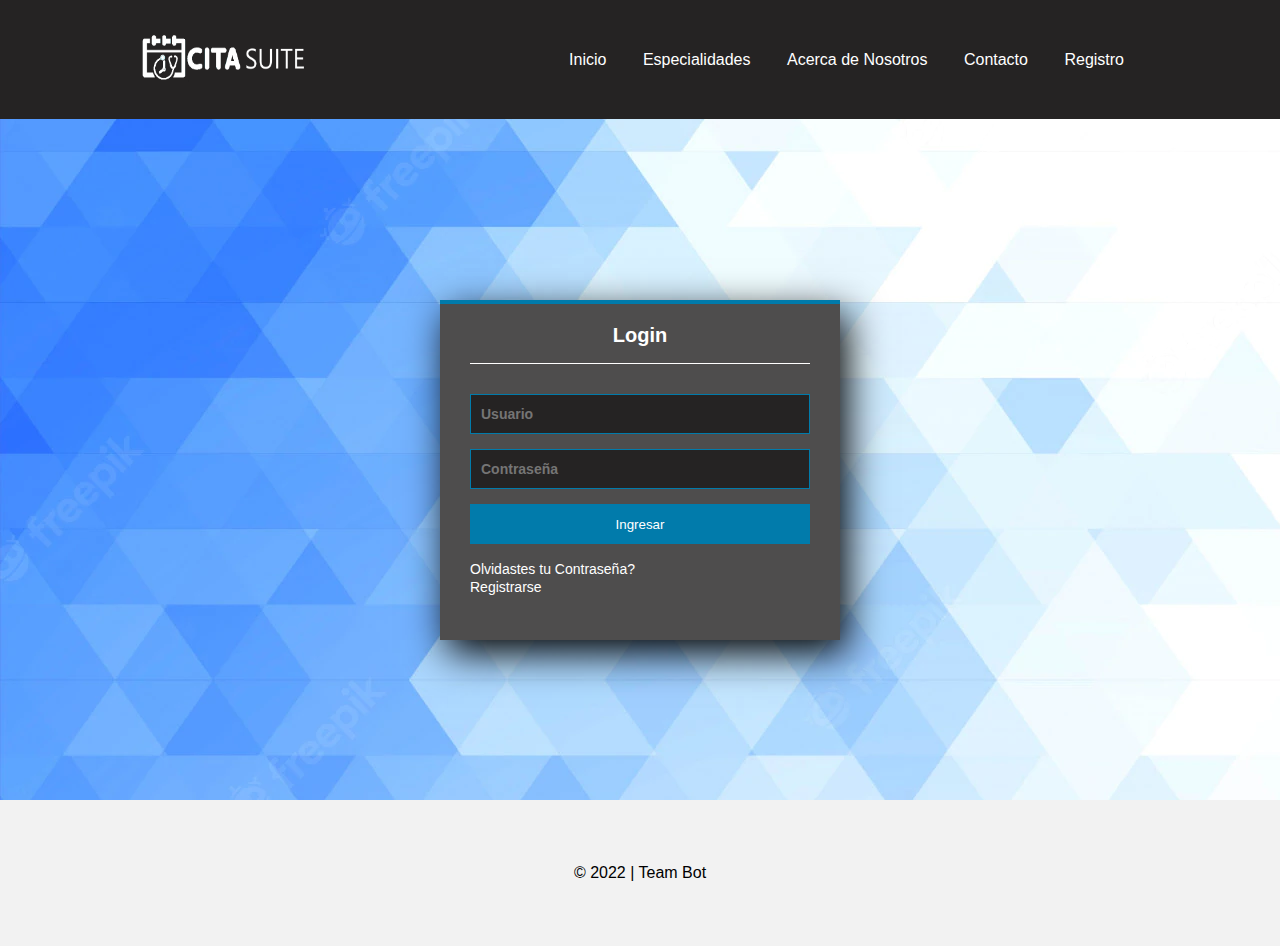
<file: index.html>
<!DOCTYPE html>
<html lang="en" dir="ltr">
    <head>
        <meta charset="utf-8"
        <title></title>
        <meta name="viewport" content="width=device-width, initial-scale=1">
        <link rel="stylesheet" href="style.css">
        
    </head>
    <body>
        <header class="header">
            <div class="container logo-nav-container">
                <a href="index.html" class="logo"><img src="cs.png" width="170" height="50"></a>
                <span class="menu-icon">Ver Menu</span>
                <nav class="navigation">
                    <ul>
                        <li><a href="index.html">Inicio</a></li>
                        <li><a href="Especialidades.html">Especialidades</a></li>
                        <li><a href="Acercadenosotros.html">Acerca de Nosotros</a></li>
                        <li><a href="Contacto.html">Contacto</a></li>
                        <li><a href="pacientes.html">Registro</a></li>
                    </ul>
                </nav>
            </div>
        </header>

        <section class="form-login">
            <h5>Login</h5>
            <input class="controls" type="text" name="usuario" value="" placeholder="Usuario">
            <input class="controls" type="text" name="Contraseña" value="" placeholder="Contraseña">
            <input class="buttons" type="submit" name="usuario" value="Ingresar">
            <p><a href="#">Olvidastes tu Contraseña?</a></p>
            <p><a href="#">Registrarse</a></p>
            
        </section>

    <footer class="footer">
        <div class="container">
            <p>© 2022 | Team Bot</p>
        </div>
    </footer>

    <script src="https://code.jquery.com/jquery-3.6.1.min.js"></script>
    <script src="scripts.js"></script>
    </body>
</html>
</file>
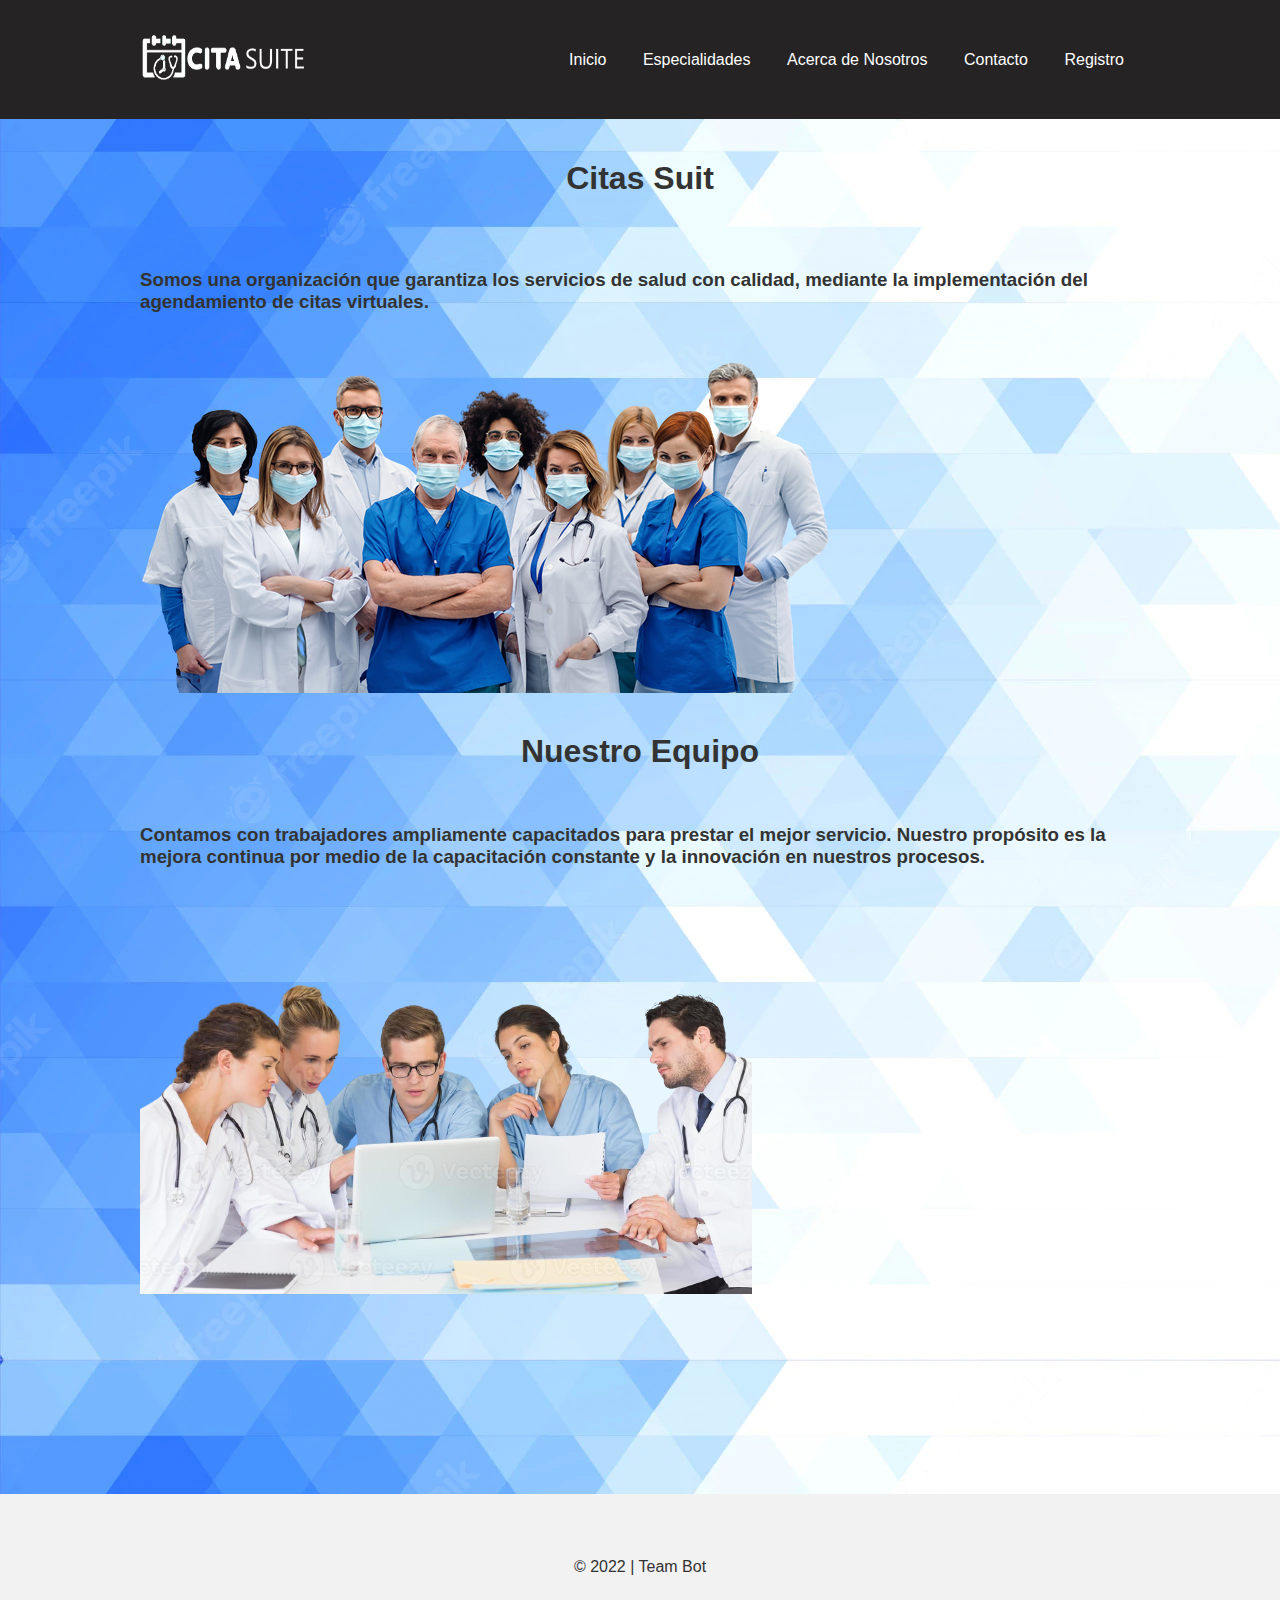
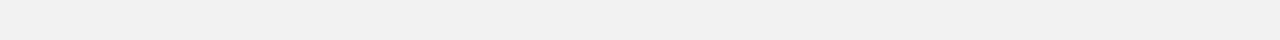
<file: Acercadenosotros.html>
<!DOCTYPE html>
<html lang="en" dir="ltr">
    <head>
        <meta charset="utf-8"
        <title></title>
        <meta name="viewport" content="width=device-width, initial-scale=1">
        <link rel="stylesheet" href="acercadenosotros.css">
        
    </head>
    <body>
        <header class="header">
            <div class="container logo-nav-container">
                <a href="index.html" class="logo"><img src="cs.png" width="170" height="50"></a>
                <span class="menu-icon">Ver Menu</span>
                <nav class="navigation">
                    <ul>
                        <li><a href="index.html">Inicio</a></li>
                        <li><a href="Especialidades.html">Especialidades</a></li>
                        <li><a href="Acercadenosotros.html">Acerca de Nosotros</a></li>
                        <li><a href="Contacto.html">Contacto</a></li>
                        <li><a href="pacientes.html">Registro</a></li>
                    </ul>
                </nav>
            </div>
        </header>

        <main class="main">
            <div class="container">
                <h1>Citas Suit</h1><br><br><br><br>
            </div>
                
            <div class="container">  
                    <h3>Somos una organización que garantiza los servicios de salud con calidad, mediante la implementación del agendamiento de citas virtuales.</h3><br>
                    <img src="1.png"><br><br><br>
                    <h1>Nuestro Equipo</h1><br><br><br>
                    <h3>Contamos con trabajadores ampliamente capacitados para prestar el mejor servicio. Nuestro propósito es la mejora continua por medio de la capacitación constante y la innovación en nuestros procesos.</h3><br>
                    <img src="2.png"><br><br><br>
            </div>
        </main>

    <footer class="footer">
        <div class="container">
            <p>© 2022 | Team Bot</p>
        </div>
    </footer>

    <script src="https://code.jquery.com/jquery-3.6.1.min.js"></script>
    <script src="scripts.js"></script>
    </body>
</html>
</file>
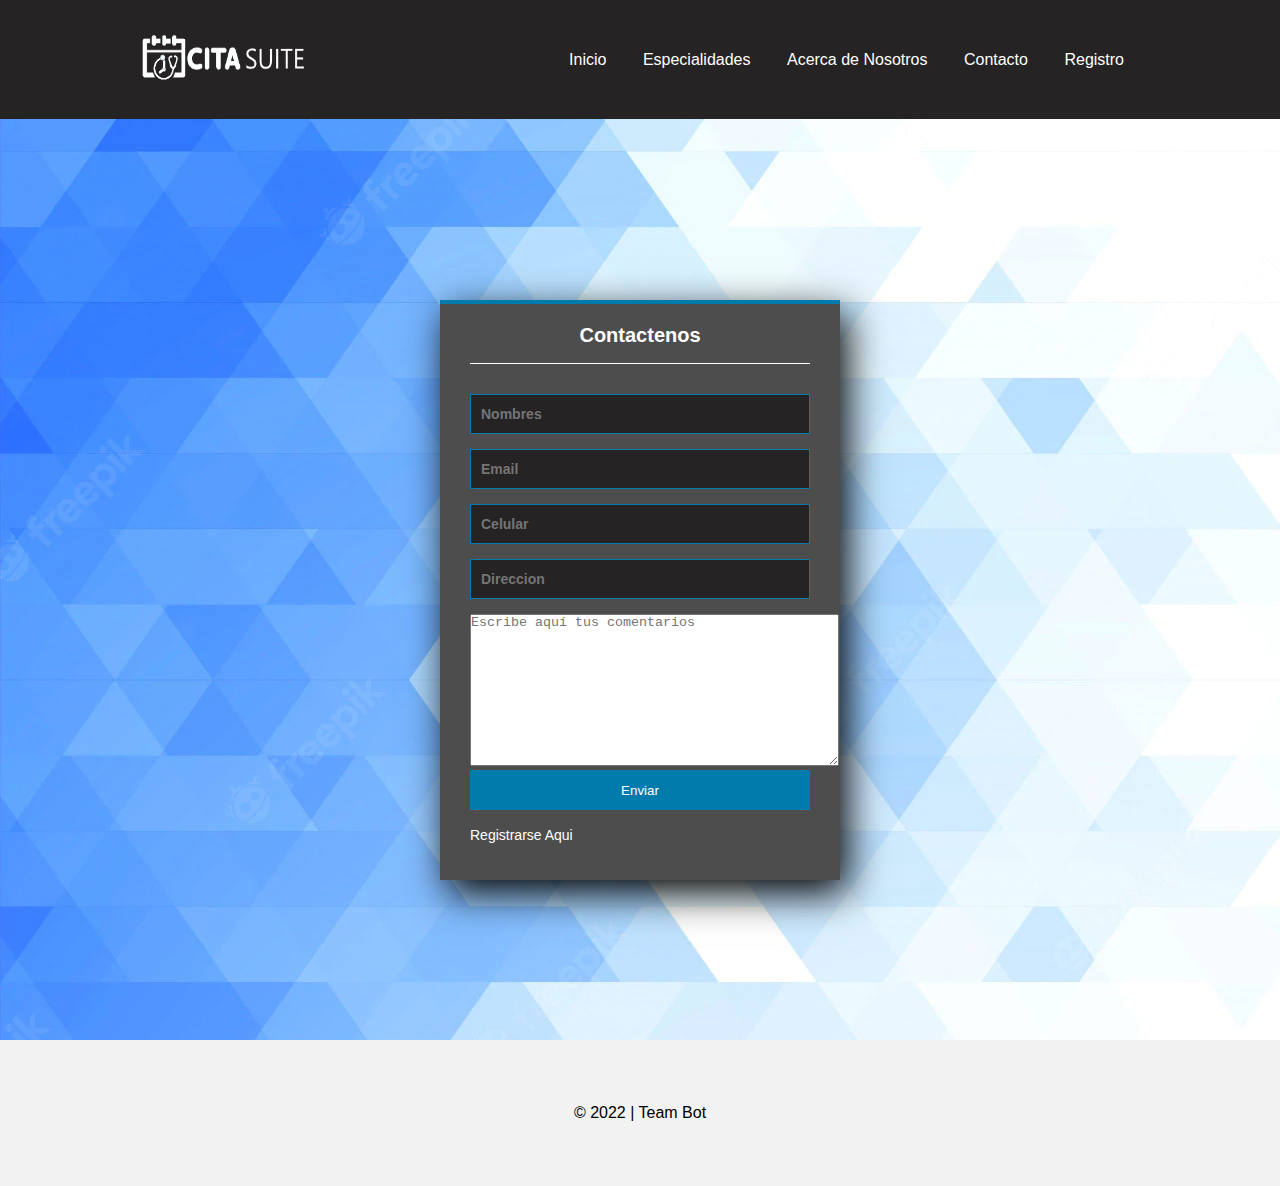
<file: Contacto.html>
<!DOCTYPE html>
<html lang="en" dir="ltr">
    <head>
        <meta charset="utf-8"
        <title></title>
        <meta name="viewport" content="width=device-width, initial-scale=1">
        <link rel="stylesheet" href="contacto.css">
        
    </head>
    <body>
        <header class="header">
            <div class="container logo-nav-container">
                <a href="index.html" class="logo"><img src="cs.png" width="170" height="50"></a>
                <span class="menu-icon">Ver Menu</span>
                <nav class="navigation">
                    <ul>
                        <li><a href="index.html">Inicio</a></li>
                        <li><a href="Especialidades.html">Especialidades</a></li>
                        <li><a href="Acercadenosotros.html">Acerca de Nosotros</a></li>
                        <li><a href="Contacto.html">Contacto</a></li>
                        <li><a href="pacientes.html">Registro</a></li>
                    </ul>
                </nav>
            </div>
        </header>

        <section class="form-login">
            <h5>Contactenos</h5>
            <input class="controls" type="text" name="nombres" value="" placeholder="Nombres">
            <input class="controls" type="text" name="email" value="" placeholder="Email">
            <input class="controls" type="text" name="telefono" value="" placeholder="Celular">
            <input class="controls" type="text" name="direccion" value="" placeholder="Direccion">
            <textarea name="comentarios" rows="10" cols="44" placeholder="Escribe aquí tus comentarios"></textarea>
            <input class="buttons" type="submit" name="enviar" value="Enviar">
            <p><a href="#">Registrarse Aqui</a></p>
            
        </section>

    <footer class="footer">
        <div class="container">
            <p>© 2022 | Team Bot</p>
        </div>
    </footer>

    <script src="https://code.jquery.com/jquery-3.6.1.min.js"></script>
    <script src="scripts.js"></script>
    </body>
</html>
</file>
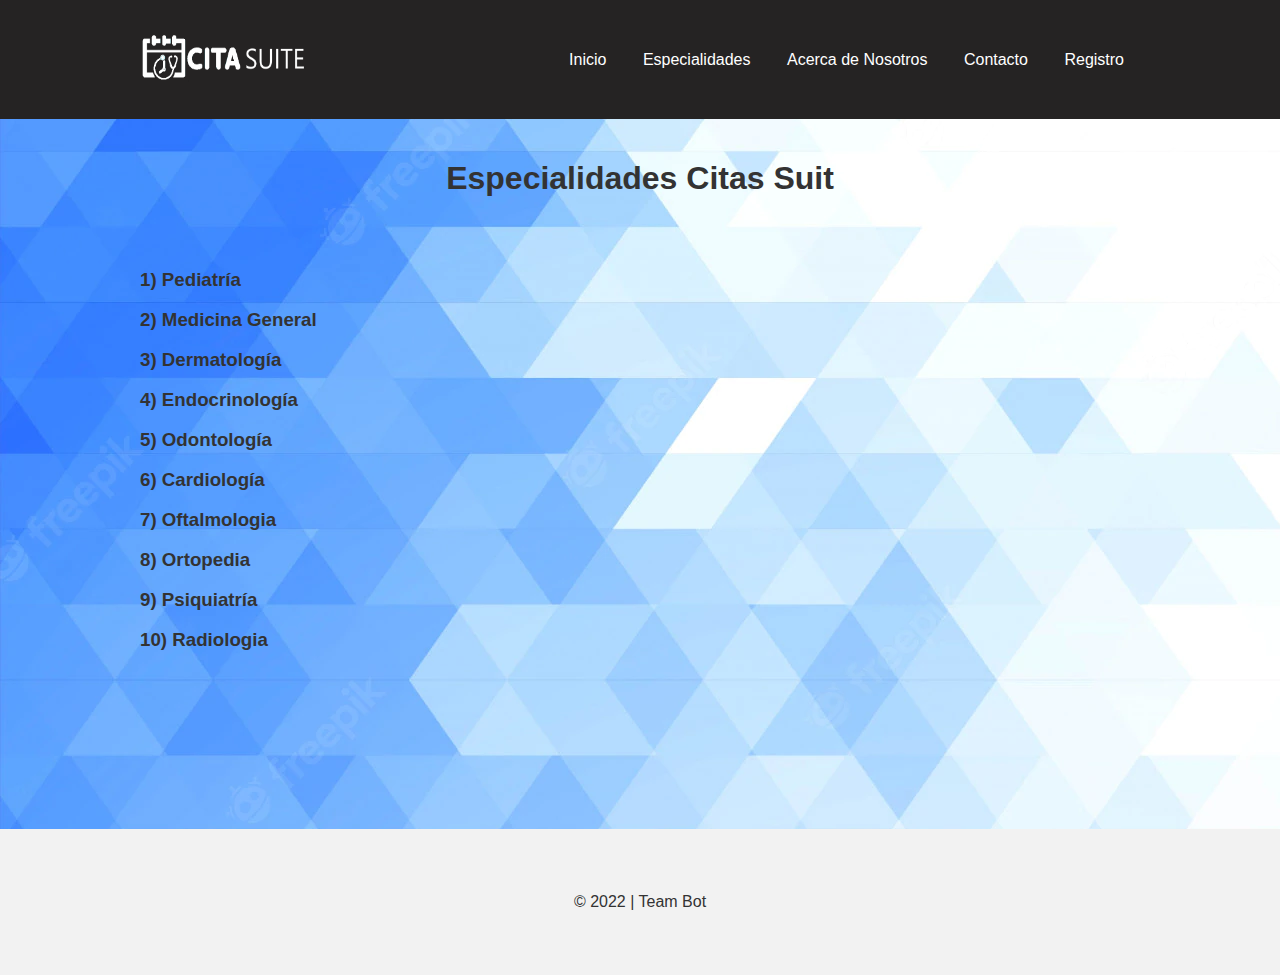
<file: Especialidades.html>
<!DOCTYPE html>
<html lang="en" dir="ltr">
    <head>
        <meta charset="utf-8"
        <title></title>
        <meta name="viewport" content="width=device-width, initial-scale=1">
        <link rel="stylesheet" href="Especialidades.css">
        
    </head>
    <body>
        <header class="header">
            <div class="container logo-nav-container">
                <a href="index.html" class="logo"><img src="cs.png" width="170" height="50"></a>
                <span class="menu-icon">Ver Menu</span>
                <nav class="navigation">
                    <ul>
                        <li><a href="index.html">Inicio</a></li>
                        <li><a href="Especialidades.html">Especialidades</a></li>
                        <li><a href="Acercadenosotros.html">Acerca de Nosotros</a></li>
                        <li><a href="Contacto.html">Contacto</a></li>
                        <li><a href="pacientes.html">Registro</a></li>
                    </ul>
                </nav>
            </div>
        </header>

        <main class="main">
            <div class="container">
                <h1>Especialidades Citas Suit</h1><br><br><br><br>
            </div>
                
            <div class="container">  
                    <h3>1) Pediatría</h3><br>
                    <h3>2) Medicina General</h3><br>
                    <h3>3) Dermatología</h3><br>
                    <h3>4) Endocrinología</h3><br>
                    <h3>5) Odontología</h3><br>
                    <h3>6) Cardiología</h3><br>
                    <h3>7) Oftalmologia</h3><br>
                    <h3>8) Ortopedia</h3><br>
                    <h3>9) Psiquiatría</h3><br>
                    <h3>10) Radiologia</h3><br>
            </div>
        </main>

    <footer class="footer">
        <div class="container">
            <p>© 2022 | Team Bot</p>
        </div>
    </footer>

    <script src="https://code.jquery.com/jquery-3.6.1.min.js"></script>
    <script src="scripts.js"></script>
    </body>
</html>
</file>
<file: style.css>
*{
    margin: 0;
    padding: 0;
    box-sizing: border-box;
}

body{
    font-family: Helvetica;
    background-image: url('bg.png');
}

.header{
    background: #252323;
    color: white;
    padding: 2rem 0;
    position: fixed;
    left: 0;
    top: 0;
    right: 0;
}

.container {
    width: 85%;
    max-width: 1000px;
    margin: 0 auto;
}

.form-login {
    width:400px;
    height: 340px;
    background: #4e4d4d;
    margin: auto;
    margin-top: 300px;
    box-shadow: 7px 13px 37px #000;
    padding: 20px 30px;
    border-top: 4px solid #017bab;
    color: white;
}


.form-login h5 {
    margin: 0;
    text-align: center;
    height: 40px;
    margin-bottom: 30px;
    border-bottom: 1px solid;
    font-size: 20px;
}

.controls {
    width: 100%;
    border: 1px solid #017bab;
    margin-bottom: 15px;
    padding: 11px 10px;
    background: #252323;
    font-size: 14px;
    font-weight: bold;
    color: aliceblue;
}

.buttons {
    width: 100%;
    height: 40px;
    background: #017bab;
    border: none;
    color: white;
    margin-bottom: 16px;
}

.form-login a {
    color: white;
    text-decoration: none;
    font-size: 14px;
}

.form-login a:hover {
    text-decoration: underline;
}

.logo-nav-container {
    display: flex;
    justify-content: space-between;
    align-items: center;
    flex-wrap: wrap;
}

.header a {
    color: white;
    text-decoration: none;
}

.navigation ul {
    margin: 0;
    padding: 0;
    list-style: none;
}

.navigation ul li {
    display: inline-block;
}

.navigation ul li a {
    display: block;
    padding: 0.5rem 1rem;
    transition: all 0.3s linear;
    border-radius: 8px;
}

.navigation ul li a:hover {
    background: #4a4a4a;
}

.logo {
    letter-spacing: 5px;
    font-size: 1.3em;
}

.main {
    padding-top: 10rem;
}

.menu-icon {
    display: none;
}

.footer {
    background: #f2f2f2;
    padding: 4rem 0;
    text-align: center;
    margin-top: 10rem;
}

.table {
    
}

@media only screen and (max-width: 767px) {
    .menu-icon {
        display: block;
        cursor: pointer;
        padding: 0.5rem 1rem;
    }

    .navigation {
        width: 100%;
        margin: 1rem;
    }

    .navigation ul{
        display: none;
    }

    .navigation ul.show {
        display: block;
    }
    
    .navigation ul li {
        display: block;
    }
    
    .navigation ul li a {
        display: block;
        padding: 0.5rem 0;
        transition: all 0.3s linear;
        border-radius: 8px;
    }
    
    .navigation ul li a:hover {
        background: #4a4a4a;
    }
</file>
<file: acercadenosotros.css>
*{
    margin: 0;
    padding: 0;
    box-sizing: border-box;
}

body{
    font-family: Helvetica;
    background-image: url('bg.png');
    color: #333;
}

.header{
    background: #252323;
    color: white;
    padding: 2rem 0;
    position: fixed;
    left: 0;
    top: 0;
    right: 0;
}

.container {
    width: 85%;
    max-width: 1000px;
    margin: 0 auto;
}

.container h1 {
    text-align: center;
}

.logo-nav-container {
    display: flex;
    justify-content: space-between;
    align-items: center;
    flex-wrap: wrap;
}

.header a {
    color: white;
    text-decoration: none;
}

.navigation ul {
    margin: 0;
    padding: 0;
    list-style: none;
}

.navigation ul li {
    display: inline-block;
}

.navigation ul li a {
    display: block;
    padding: 0.5rem 1rem;
    transition: all 0.3s linear;
    border-radius: 8px;
}

.navigation ul li a:hover {
    background: #4a4a4a;
}

.logo {
    letter-spacing: 5px;
    font-size: 1.3em;
}

.main {
    padding-top: 10rem;
}

.menu-icon {
    display: none;
}

.footer {
    background: #f2f2f2;
    padding: 4rem 0;
    text-align: center;
    margin-top: 10rem;
}

@media only screen and (max-width: 767px) {
    .menu-icon {
        display: block;
        cursor: pointer;
        padding: 0.5rem 1rem;
    }

    .navigation {
        width: 100%;
        margin: 1rem;
    }

    .navigation ul{
        display: none;
    }

    .navigation ul.show {
        display: block;
    }
    
    .navigation ul li {
        display: block;
    }
    
    .navigation ul li a {
        display: block;
        padding: 0.5rem 0;
        transition: all 0.3s linear;
        border-radius: 8px;
    }
    
    .navigation ul li a:hover {
        background: #4a4a4a;
    }
}
</file>
<file: contacto.css>
*{
    margin: 0;
    padding: 0;
    box-sizing: border-box;
}

body{
    font-family: Helvetica;
    background-image: url('bg.png');
}

.header{
    background: #252323;
    color: white;
    padding: 2rem 0;
    position: fixed;
    left: 0;
    top: 0;
    right: 0;
}

.container {
    width: 85%;
    max-width: 1000px;
    margin: 0 auto;
}

.form-login {
    width:400px;
    height: 580px;
    background: #4e4d4d;
    margin: auto;
    margin-top: 300px;
    box-shadow: 7px 13px 37px #000;
    padding: 20px 30px;
    border-top: 4px solid #017bab;
    color: white;
}


.form-login h5 {
    margin: 0;
    text-align: center;
    height: 40px;
    margin-bottom: 30px;
    border-bottom: 1px solid;
    font-size: 20px;
}

.controls {
    width: 100%;
    border: 1px solid #017bab;
    margin-bottom: 15px;
    padding: 11px 10px;
    background: #252323;
    font-size: 14px;
    font-weight: bold;
    color: aliceblue;
}

.buttons {
    width: 100%;
    height: 40px;
    background: #017bab;
    border: none;
    color: white;
    margin-bottom: 16px;
}

.form-login a {
    color: white;
    text-decoration: none;
    font-size: 14px;
}

.form-login a:hover {
    text-decoration: underline;
}

.logo-nav-container {
    display: flex;
    justify-content: space-between;
    align-items: center;
    flex-wrap: wrap;
}

.header a {
    color: white;
    text-decoration: none;
}

.navigation ul {
    margin: 0;
    padding: 0;
    list-style: none;
}

.navigation ul li {
    display: inline-block;
}

.navigation ul li a {
    display: block;
    padding: 0.5rem 1rem;
    transition: all 0.3s linear;
    border-radius: 8px;
}

.navigation ul li a:hover {
    background: #4a4a4a;
}

.logo {
    letter-spacing: 5px;
    font-size: 1.3em;
}

.main {
    padding-top: 10rem;
}

.menu-icon {
    display: none;
}

.footer {
    background: #f2f2f2;
    padding: 4rem 0;
    text-align: center;
    margin-top: 10rem;
}

@media only screen and (max-width: 767px) {
    .menu-icon {
        display: block;
        cursor: pointer;
        padding: 0.5rem 1rem;
    }

    .navigation {
        width: 100%;
        margin: 1rem;
    }

    .navigation ul{
        display: none;
    }

    .navigation ul.show {
        display: block;
    }
    
    .navigation ul li {
        display: block;
    }
    
    .navigation ul li a {
        display: block;
        padding: 0.5rem 0;
        transition: all 0.3s linear;
        border-radius: 8px;
    }
    
    .navigation ul li a:hover {
        background: #4a4a4a;
    }
}
</file>
<file: Especialidades.css>
*{
    margin: 0;
    padding: 0;
    box-sizing: border-box;
}

body{
    font-family: Helvetica;
    background-image: url('bg.png');
    color: #333;
}

.header{
    background: #252323;
    color: white;
    padding: 2rem 0;
    position: fixed;
    left: 0;
    top: 0;
    right: 0;
}

.container {
    width: 85%;
    max-width: 1000px;
    margin: 0 auto;
}

.container h1 {
    text-align: center;
}
.logo-nav-container {
    display: flex;
    justify-content: space-between;
    align-items: center;
    flex-wrap: wrap;
}

.header a {
    color: white;
    text-decoration: none;
}

.navigation ul {
    margin: 0;
    padding: 0;
    list-style: none;
}

.navigation ul li {
    display: inline-block;
}

.navigation ul li a {
    display: block;
    padding: 0.5rem 1rem;
    transition: all 0.3s linear;
    border-radius: 8px;
}

.navigation ul li a:hover {
    background: #4a4a4a;
}

.logo {
    letter-spacing: 5px;
    font-size: 1.3em;
}

.main {
    padding-top: 10rem;
}

.menu-icon {
    display: none;
}

.footer {
    background: #f2f2f2;
    padding: 4rem 0;
    text-align: center;
    margin-top: 10rem;
}

@media only screen and (max-width: 767px) {
    .menu-icon {
        display: block;
        cursor: pointer;
        padding: 0.5rem 1rem;
    }

    .navigation {
        width: 100%;
        margin: 1rem;
    }

    .navigation ul{
        display: none;
    }

    .navigation ul.show {
        display: block;
    }
    
    .navigation ul li {
        display: block;
    }
    
    .navigation ul li a {
        display: block;
        padding: 0.5rem 0;
        transition: all 0.3s linear;
        border-radius: 8px;
    }
    
    .navigation ul li a:hover {
        background: #4a4a4a;
    }
}
</file>
